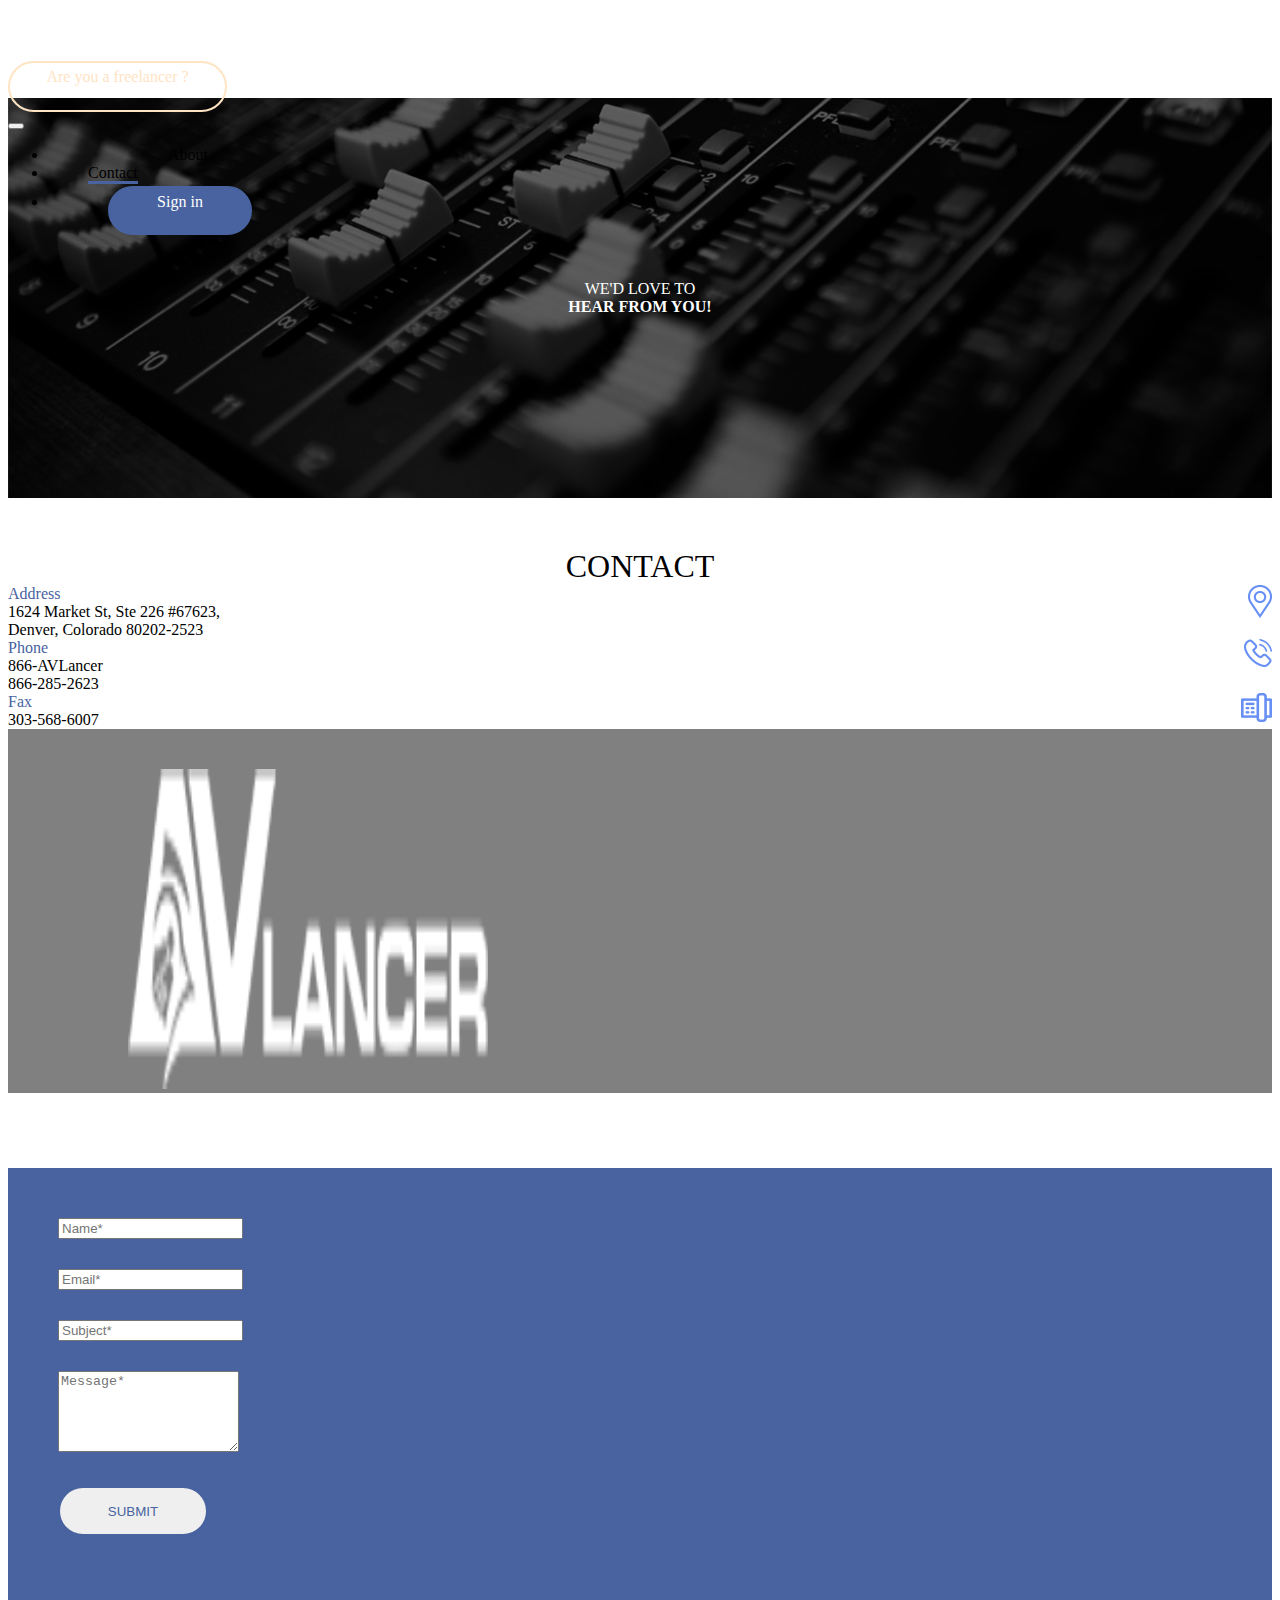
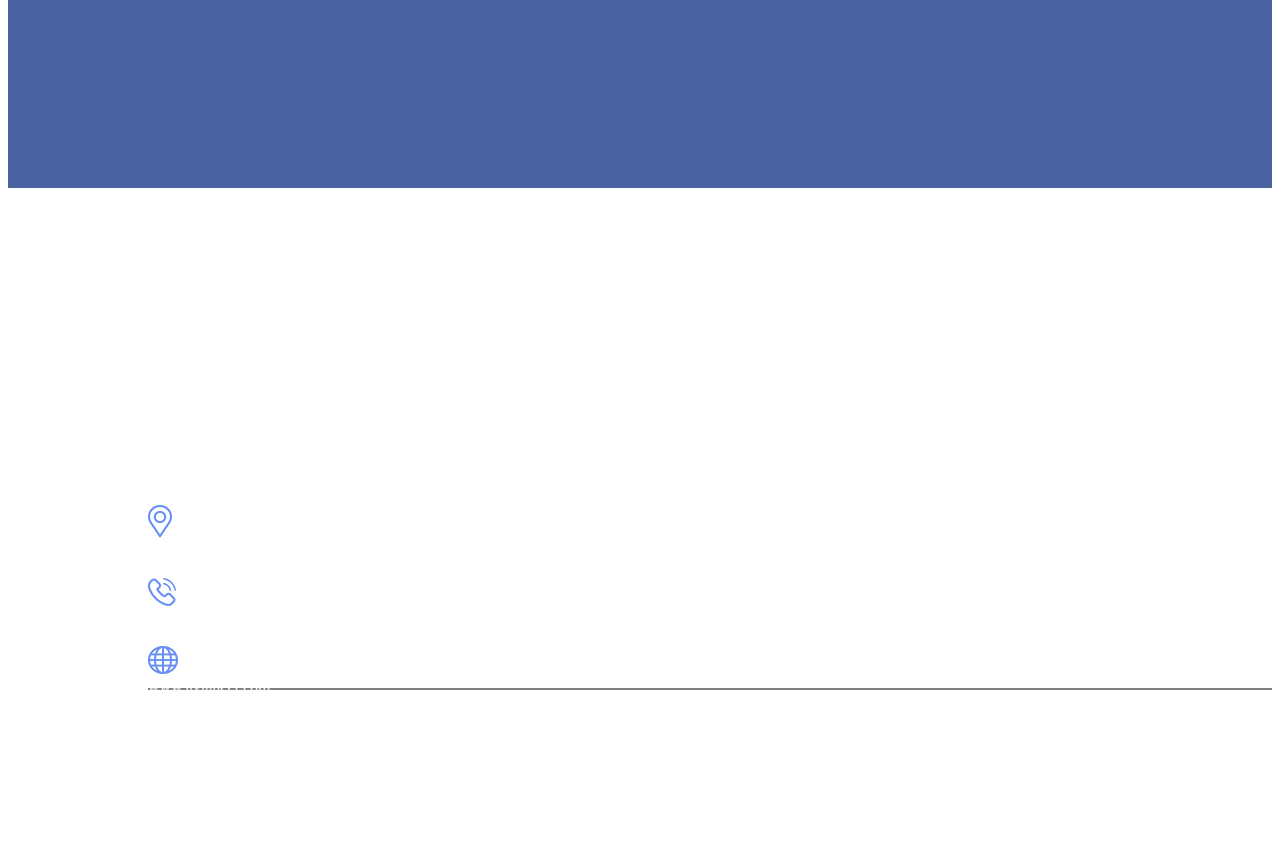
<file: Assignment.html>
<!doctype html>

<html>
	<head>
		<title>Contact Page</title>
		<meta charset="utf-8">
		<meta name="viewport" content="width=device-width" initial-scale="1">
		
		<link rel="stylesheet" href="style.css">
		<link href="https://cdn.jsdelivr.net/npm/bootstrap@5.1.3/dist/css/bootstrap.min.css" rel="stylesheet" integrity="sha384-1BmE4kWBq78iYhFldvKuhfTAU6auU8tT94WrHftjDbrCEXSU1oBoqyl2QvZ6jIW3" crossorigin="anonymous">
	</head>
	
	<body>
		<!--Navigation Bar-->
		<nav class="navbar navbar-expand-sm navbar-dark bg-dark" style="height: 90px ;">
			<div class="container-fluid">
				<a class="navbar-brand" href="#"><img src="content/AVLancer-Header-Logo.png" style="padding-left: 130px ; padding-right: 45px ; padding-bottom: 13px ;" ></a>
				<div class="button">Are you a freelancer ?</div>
				<button class="navbar-toggler" type="button" data-bs-target="#c" data-bs-toggle="collapse">
					<span class="navbar-toggler-icon"></span>
				</button>
				<div class="collapse navbar-collapse justify-content-center" id="c">
					<ul class="navbar-nav">
						<li class="nav-item pad-2"><a class="nav-link">About</a></li>
						<li class="nav-item pad-3"><a class="nav-link border-x">Contact</a></li>
						<li class="nav-item pad"><div class="button-2">Sign in</div></li>
					</ul>
				</div>
			</div>
		</nav>
		
		<!--Banner with on the Text Area setting up-->
		<div class="banner-wrapper">
			<div class="banner-cover"></div>
			<p class="h1" align="center">WE'D LOVE TO<br><b>HEAR FROM YOU!</b></p>
		</div>
		
		<div class="row">
			<!--Single White Area-->
			<div class="col-12" style="height: 50px ;">
			</div>
			
			<!--Contact Details-->
			<div class="col-sm-6" style="height: 620px ;">
				<div class="container-fluid">
					<div class="row">
						<font size="6"><center>CONTACT</center></font>
					</div>
					<div class="row">
						<div class="col-6">
							<img src="content/location.png" align="right">
						</div>
						<div class="col-6">
							<font style="color : #4863A0 ;">Address</font><br>
							<font>1624 Market St, Ste 226 #67623,<br>Denver, Colorado 80202-2523</font>
						</div>
					</div>
					
					<div class="row">
						<div class="col-6">
							<img src="content/mobile.png" align="right">
						</div>
						<div class="col-6">
							<font style="color : #4863A0 ;">Phone</font><br>
							<font>866-AVLancer<br>866-285-2623</font>
						</div>
					</div>
					
					<div class="row">	
						<div class="col-6">
							<img src="content/telephone.png" align="right">
						</div>
						<div class="col-6">
							<font style="color : #4863A0 ;">Fax</font><br>
							<font>303-568-6007</font>
						</div>
					</div>
					<div class="row">
						<div class="col-12" style="background-color: grey ; padding-left: 120px ; padding-top: 40px ;">
							<img src="content/AVLancer-Header-Logo.png" width="360px" height="320px">
						</div>
					</div>
				</div>
			</div>
			
			<!--HTML Form-->
			<div class="col-sm-6" style="background-color : #4863A0 ; height: 620px ;">
				<form class="pad-5">
					<div class="pad-4">
						<input type="text" class="form-control" placeholder="Name*">
					</div>
					<div class="pad-4">
						<input type="email" class="form-control" placeholder="Email*">
					</div>
					<div class="pad-4">
						<input type="text" class="form-control" placeholder="Subject*">
					</div>
					<div class="pad-4">
						<textarea class="form-control" rows="5" placeholder="Message*"></textarea>
					</div>
					<div class="pad-4">
						<input type="submit" class="sub-mit" value="SUBMIT">
					</div>
				</form>
			</div>
		</div>
		
		<!--Web Page Footer Area-->
		<div class="container-fluid bg-dark" style="padding-left:140px ; padding-top: 60px ;">
			<div class="row">
				<div class="col-3" style="height: 220px ;">
					<div>
						<font color="white" size="6">ABOUT US</font>
					</div>
					<div>
						<p align="justify">
							AV Lancer connects Audio Visual Companies with the best Freelance contractors in the industry.
							We provide an interface to connect event producers, project managers and audio visual Firms with high callber and dependable freelance professionals.
						</p>
					</div>
				</div>
				
				<div class="col-9" style="height: 220px ;">
					<div class="container-fluid">
						<div class="row" style="height: 50% ;">
							<div class="col-9"><font color="white" size="6">OUR CONTACT INFO</font></div>
						</div>
						<div class="row" style="height: 50% ;">
							<div class="col-4"><img src="content/location.png"><font color="white">Address<br>1624 Market St, Ste 226 #67623,<br>Denver, Colorado 80202-2523</font></div>
							<div class="col-4"><img src="content/mobile.png"><font color="white">Phone<br>866-AVLancer<br>866-285-2623</font></div>
							<div class="col-4"><img src="content/web.png"><font color="white">Web<br>www.avlancer.com</font></div>
						</div>
					</div>
				</div>
			</div>
			<div class="row" style="border-top: 2px solid grey ; padding-right: 140px ;">
				<div class="col-2" style="height: 80px ;">
					<img src="content/AVLancer-Header-Logo.png" width="110px" height="20px">
				</div>
				<div class="col-10" style="height: 80px ;">
					<font color="white">
						Copyright &copy; 2018 AVLancer. All Rights Reserved. <u>Privacy Policy</u> | <u>Terms and Conditions</u>
					</font>
				</div>
			</div>
		</div>
	</body>
</html>
</file>
<file: style.css>
p {
	color: white ;
}

.f-edit {
	color: white ;
	padding-top: 10px ;
	padding-left: 5px ;
	font-size: 30px ;
}

.f-edit-2 {
	color: white ;
	font-size: 30px ;
	text-align : center ;
	
}

.banner-wrapper {
	width: 100% ;
	position: relative ;
	display: flex ;
	align-items: center ;
	justify-content: center ;
	height: 400px ;
}

.banner-cover {
	position: absolute ;
	z-index: -1 ;
	width: 100% ;
	height:100% ;
	background: url("content/home_banner.png") ;
	background-size: cover ;
	background-position: center ;
	filter: brightness(40%) ;
}

.button {
		border : 2px solid #ffe4c4 ;
		width : 215px ;
		height : 42px ;
		color : #ffe4c4 ;
		padding-top : 5px ;
		border-radius : 30px ;
		text-align : center ;
}

.button-2 {
	border : 2px solid #4863A0 ;
	width : 140px ;
	height : 40px ;
	color : white ;
	padding-top: 5px ;
	border-radius : 30px ;
	text-align : center ;
	background-color : #4863A0 ;
}

.border-x {
	border-bottom: 3px solid #4863A0 ;
}

.pad {
	padding-left: 60px ;
	padding-top: 4px ;
}

.pad-2 {
	padding-left: 120px ;
}

.pad-3 {
	padding-left: 40px ;
}

.pad-4 {
	padding-bottom: 30px ;
}

.pad-5 {
	padding: 50px ;
	padding-right: 265px ;
}

.sub-mit {
	border : 2px solid #4863A0 ;
	width : 150px ;
	height : 50px ;
	color :  #4863A0 ;
	padding-top: 2px ;
	border-radius : 40px ;
	text-align : center ;
}

.flex-container {
  				display: flex ;
				}

.flex-container > div {
 				 color: white ;
 				 margin: 10px ;
 				 text-align: justify ;
 				 line-height: 30px ;
				 font-size: 15px ;
				}
			
.div-he {
	 width: 65px ;
 }
 
 .div-se {
	 width: 300px ;
 }
.div-me {
	 width: 500px ;
	 height: 90px ;
 }
</file>
